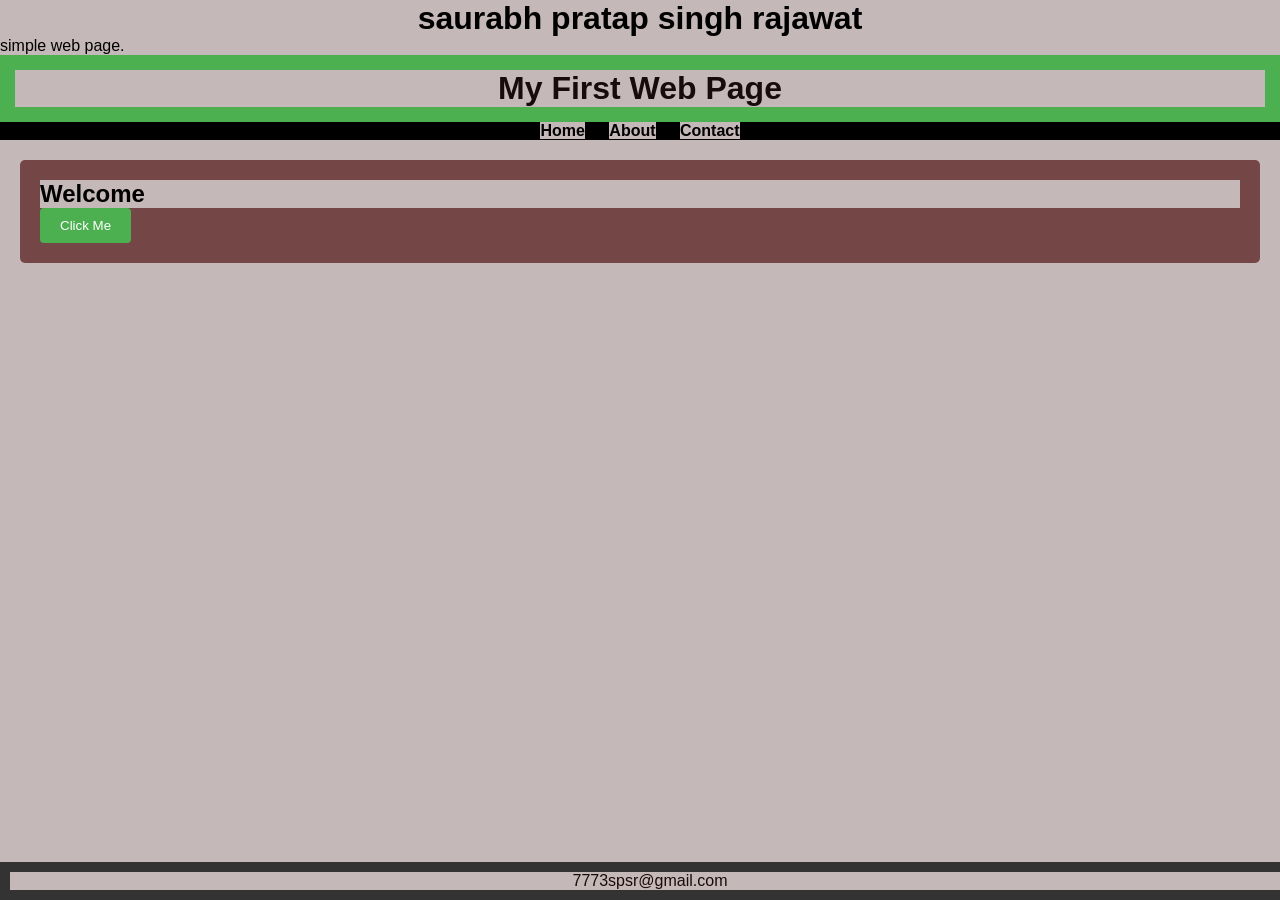
<file: index.html>
<!DOCTYPE html>
<html>
    <head>
        <title> simple web page </title>
    </head>
    <body>

        <div class="first">
 <h1> saurabh pratap singh rajawat </h1>
        </div>
       
        <p>simple web page. </p>
        <!DOCTYPE html>
<html lang="en">
<head>
    <meta charset="UTF-8">
    <title>Simple Web Page</title>
    <link rel="stylesheet" href="style.css">


    <!-- Internal CSS -->
    <style>
      .first{
        display: flex;
        align-items: center;
        justify-content: center;
      }
    </style>
</head>

<body>

    <header>
        <div>  
            <h1>My First Web Page</h1>
        </div>
        
        <p></p>
    </header>

    <nav>
        <a href="#">Home</a>
        <a href="#">About</a>
        <a href="#">Contact</a>
    </nav>

    <section>
        <h2>Welcome</h2>
        <p>
        
        </p>
        <button>Click Me</button>
    </section>

    <footer>
        <p>7773spsr@gmail.com</p>
    </footer>

</body>
</html>
    </body>
</html>
</file>
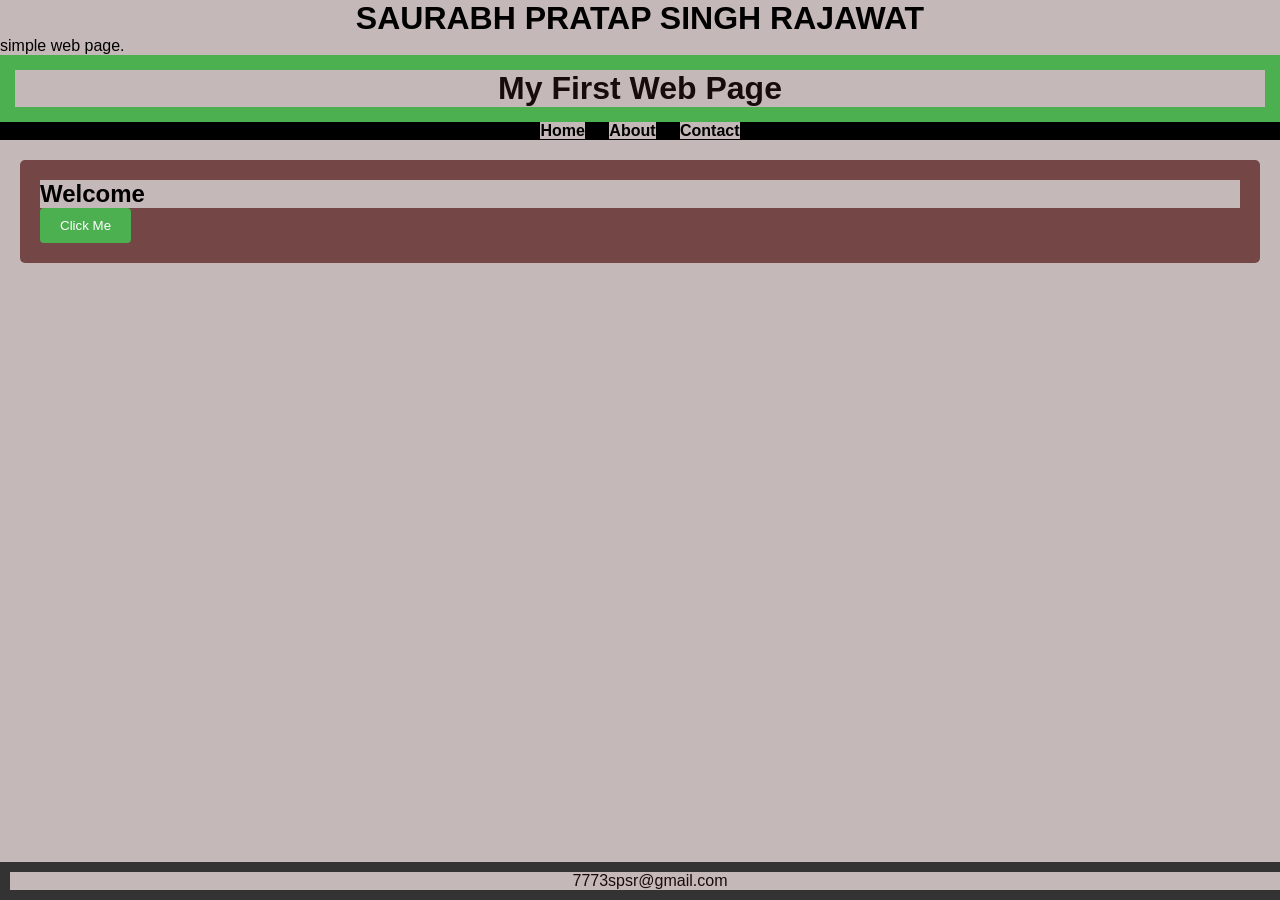
<file: DAY2/index.html>
<!DOCTYPE html>
<html>
    <head>
        <title> simple web page </title>
    </head>
    <body>

        <div class="first">
 <h1> SAURABH PRATAP SINGH RAJAWAT </h1>
        </div>
       
        <p>simple web page. </p>
        <!DOCTYPE html>
<html lang="en">
<head>
    <meta charset="UTF-8">
    <title>Simple Web Page</title>
    <link rel="stylesheet" href="style.css">


    <!-- Internal CSS -->
    <style>
      .first{
        display: flex;
        align-items: center;
        justify-content: center;
      }
    </style>
</head>

<body>

    <header>
        <div>  
            <h1>My First Web Page</h1>
        </div>
        
        <p></p>
    </header>

    <nav>
        <a href="#">Home</a>
        <a href="#">About</a>
        <a href="#">Contact</a>
    </nav>

    <section>
        <h2>Welcome</h2>
        <p>
        
        </p>
        <button>Click Me</button>
    </section>

    <footer>
        <p>7773spsr@gmail.com</p>
    </footer>

</body>
</html>
    </body>
</html>
</file>
<file: style.css>
*{
            margin: 0;
            font-family: Arial, sans-serif;
            background-color: #c5b8b8;
        }

        header {
            background-color: #4CAF50;
            color: rgb(24, 11, 11);
            padding: 15px;
            text-align: center;
        }

        nav{
            text-align: center;
            background: #000;
        }
        

        nav a {
            color: black;
            margin: 10px;
            text-decoration: none;
            font-weight: bold;
            
        }

        
        

        section {
            padding: 20px;
            background-color: rgb(117, 70, 70);
            margin: 20px;
            border-radius: 5px;
        }

        button {
            background-color: #4CAF50;
            color: white;
            padding: 10px 20px;
            border: none;
            border-radius: 4px;
            cursor: pointer;
        }

        button:hover {
            background-color: #45a049;
        }

        footer {
            background-color: #333;
            color: rgb(27, 10, 10);
            text-align: center;
            padding: 10px;
            position: fixed;
            bottom: 0;
            width: 100%;
        }
</file>
<file: DAY2/style.css>
*{
            margin: 0;
            font-family: Arial, sans-serif;
            background-color: #c5b8b8;
        }

        header {
            background-color: #4CAF50;
            color: rgb(24, 11, 11);
            padding: 15px;
            text-align: center;
        }

        nav{
            text-align: center;
            background: #000;
        }
        

        nav a {
            color: black;
            margin: 10px;
            text-decoration: none;
            font-weight: bold;
            
        }

        
        

        section {
            padding: 20px;
            background-color: rgb(117, 70, 70);
            margin: 20px;
            border-radius: 5px;
        }

        button {
            background-color: #4CAF50;
            color: white;
            padding: 10px 20px;
            border: none;
            border-radius: 4px;
            cursor: pointer;
        }

        button:hover {
            background-color: #45a049;
        }

        footer {
            background-color: #333;
            color: rgb(27, 10, 10);
            text-align: center;
            padding: 10px;
            position: fixed;
            bottom: 0;
            width: 100%;
        }
</file>
